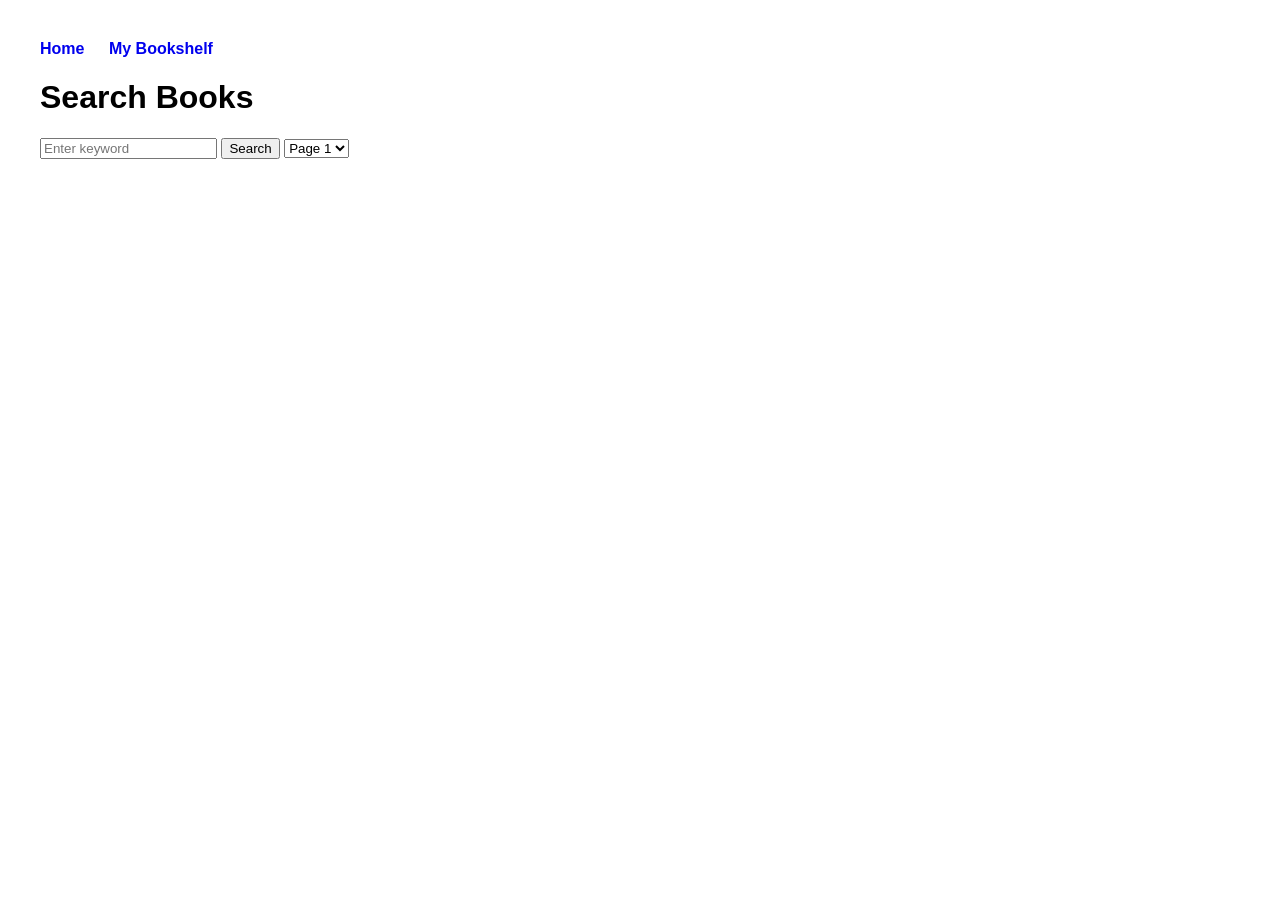
<file: index.html>
<!DOCTYPE html>
<html>
<head>
  <title>Book Search</title>
  <link rel="stylesheet" href="style.css">
  <script src="https://code.jquery.com/jquery-3.6.0.min.js"></script>
  <script src="search.js"></script>
</head>
<body>

<nav>
  <a href="index.html">Home</a>
  <a href="bookshelf.html">My Bookshelf</a>
</nav>

<h1>Search Books</h1>

<input type="text" id="searchBox" placeholder="Enter keyword">
<button id="searchBtn">Search</button>

<select id="pageSelect">
  <option value="0">Page 1</option>
  <option value="10">Page 2</option>
  <option value="20">Page 3</option>
  <option value="30">Page 4</option>
  <option value="40">Page 5</option>
  <option value="50">Page 6</option>
</select>

<div id="results"></div>

</body>
</html>
</file>
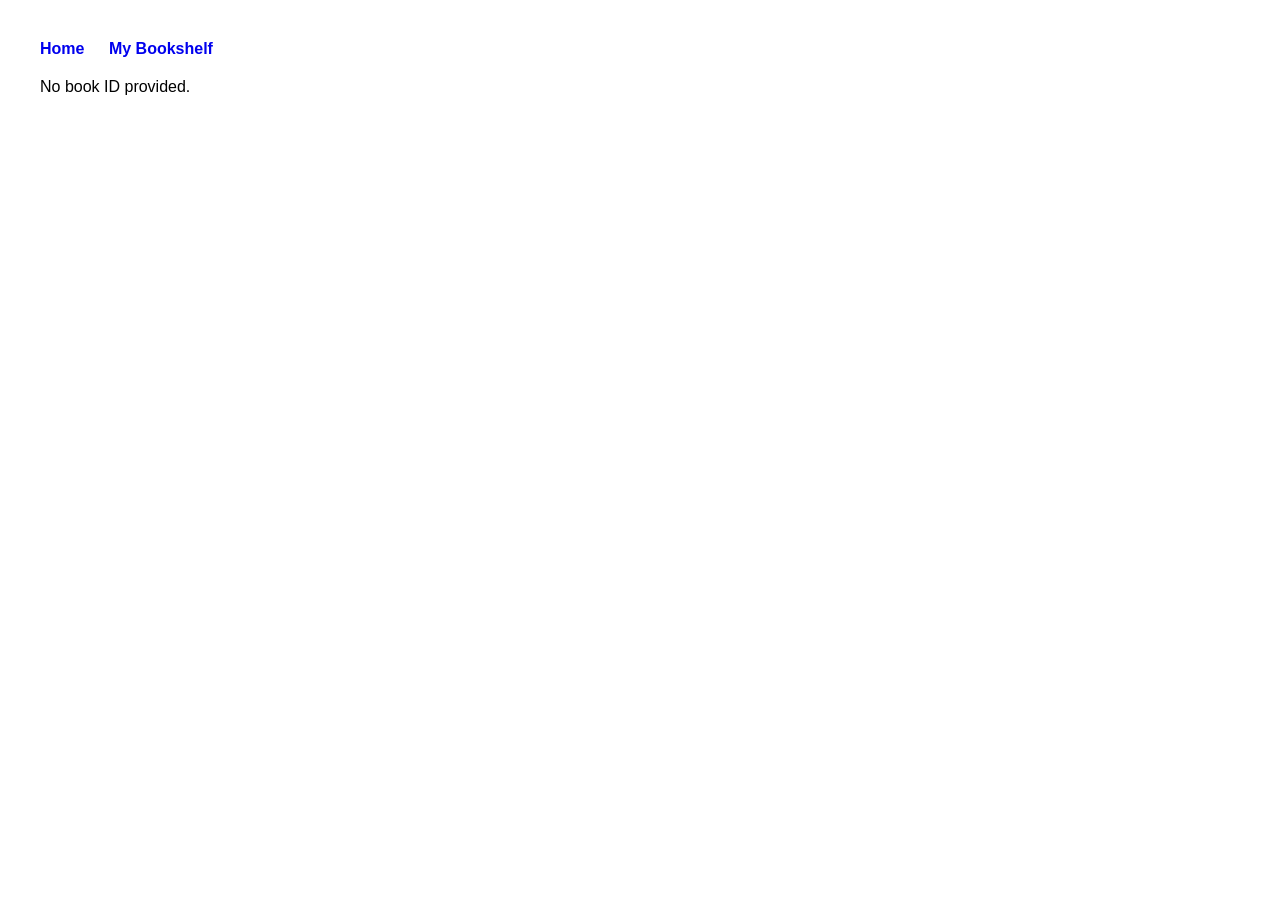
<file: details.html>
<!DOCTYPE html>
<html>
<head>
  <title>Book Details</title>
  <link rel="stylesheet" href="style.css">
  <script src="https://code.jquery.com/jquery-3.6.0.min.js"></script>
  <script src="details.js"></script>
</head>
<body>

<nav>
  <a href="index.html">Home</a>
  <a href="bookshelf.html">My Bookshelf</a>
</nav>

<div id="bookDetails"></div>

</body>
</html>
</file>
<file: style.css>
body { font-family: Arial; margin: 40px; }
nav { margin-bottom: 20px; }
nav a { margin-right: 20px; text-decoration: none; font-weight: bold; }
#results, #shelf { display: flex; flex-wrap: wrap; gap: 20px; }
.book { width: 150px; text-align: center; }
.book img { width: 120px; }
</file>
